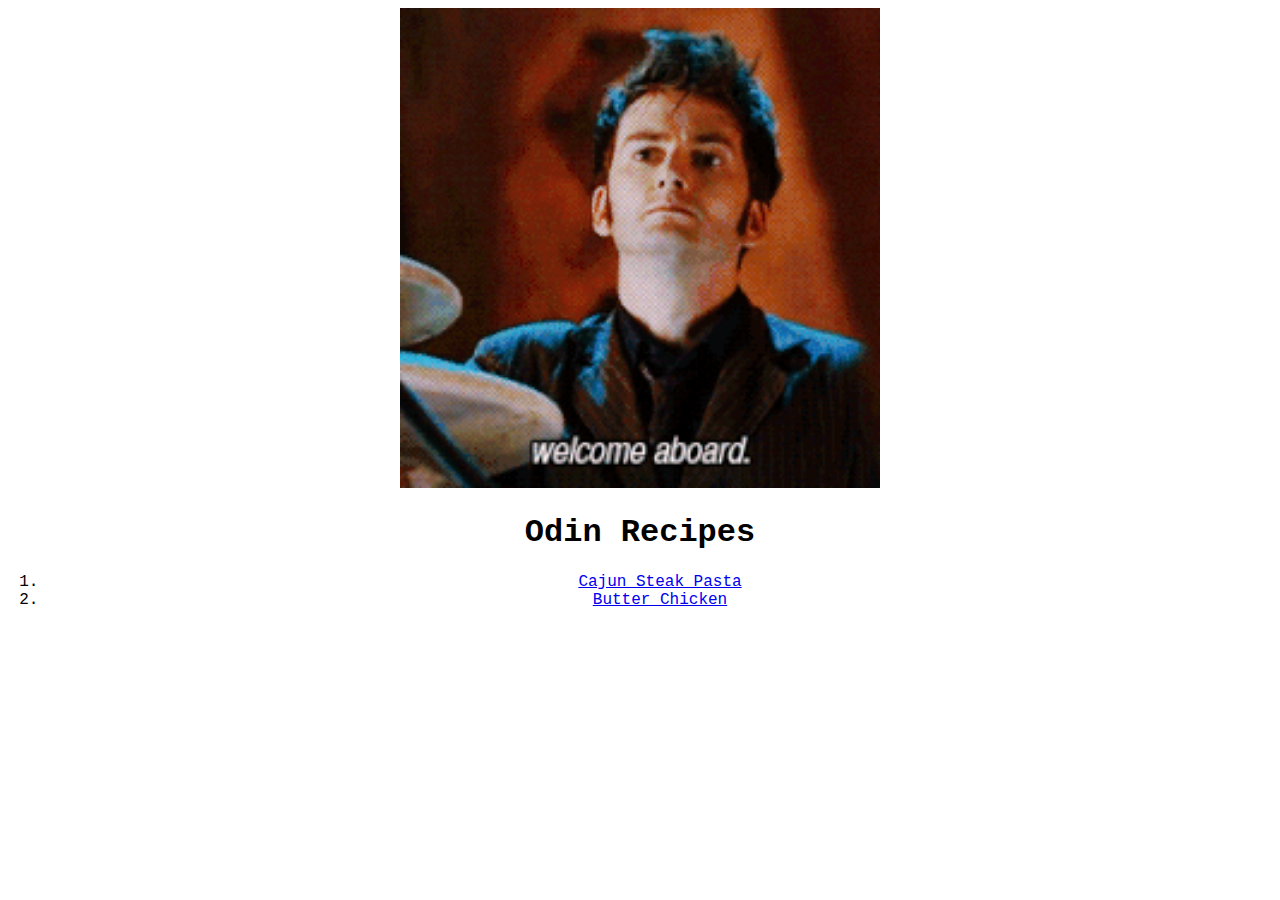
<file: index.html>
<!DOCTYPE html>
<html lang="en">
<head>
    <meta charset="UTF-8">
    <meta http-equiv="X-UA-Compatible" content="IE=edge">
    <meta name="viewport" content="width=device-width, initial-scale=1.0">
    <link rel="stylesheet" href="styles.css">
    <title>Odin Recipes</title>
</head>
<body>
    <img src="images/Welcome.gif" height="480" width="480">
    <h1>Odin Recipes</h1>
        <ol>
            <li>
                <a href="recipes/cajun-steak-pasta.html" class="food">Cajun Steak Pasta</a>
            </li>
            <li>
                <a href="recipes/butter-chicken.html" class="food">Butter Chicken</a>
            </li>
        </ol>
</body>
</html>
</file>
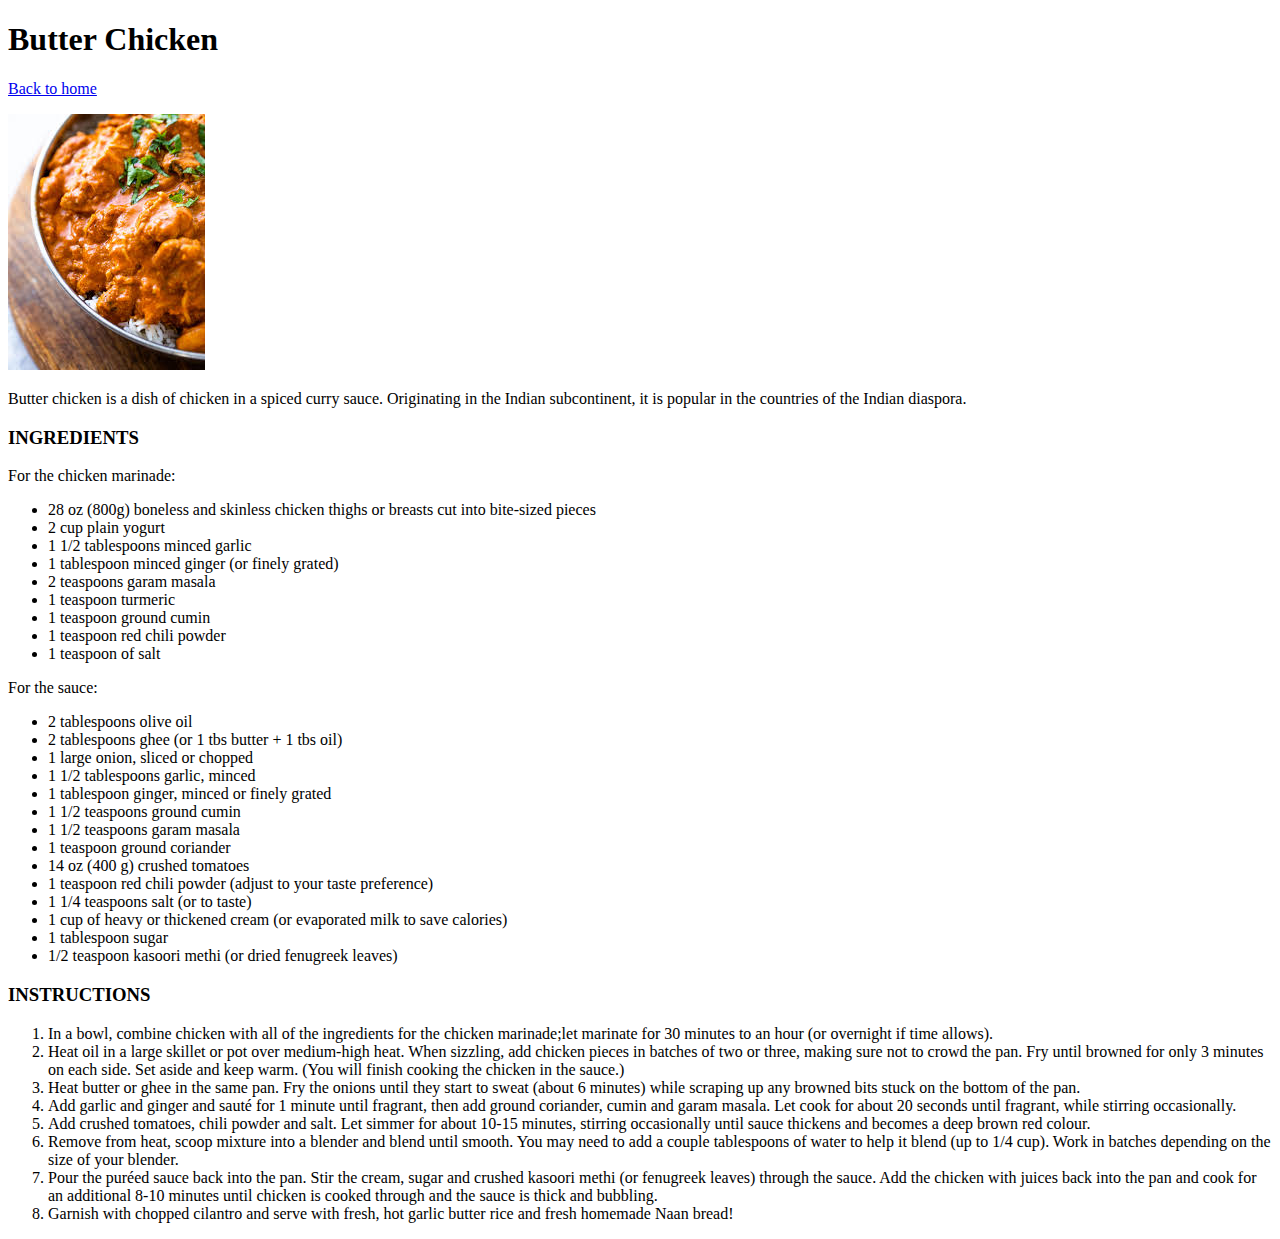
<file: recipes/butter-chicken.html>
<!DOCTYPE html>
<html lang="en">
<head>
    <meta charset="UTF-8">
    <meta http-equiv="X-UA-Compatible" content="IE=edge">
    <meta name="viewport" content="width=device-width, initial-scale=1.0">
    <title>Butter Chicken</title>
</head>
<body>
    <h1>Butter Chicken</h1>
    <p>
        <a href="../index.html">Back to home</a>
    </p>
    <img src = "../images/butter-chicken.jpeg" alt = "Butter Chicken">
    <p>Butter chicken is a dish of chicken in a spiced curry sauce. Originating in the Indian subcontinent, it is popular in the countries of the Indian diaspora.</p>
    <h3>INGREDIENTS</h3>
        <p> For the chicken marinade: </p>
        <ul>
            <li>28 oz (800g) boneless and skinless chicken thighs or breasts cut into bite-sized pieces</li>
            <li>2 cup plain yogurt</li>
            <li>1 1/2 tablespoons minced garlic </li>
            <li>1 tablespoon minced ginger (or finely grated)</li>
            <li>2 teaspoons garam masala</li>
            <li>1 teaspoon turmeric</li>
            <li>1 teaspoon ground cumin</li>
            <li>1 teaspoon red chili powder</li>
            <li>1 teaspoon of salt</li>
        </ul>
        <p>For the sauce:</p>
        <ul>
            <li>2 tablespoons olive oil</li>
            <li>2 tablespoons ghee (or 1 tbs butter + 1 tbs oil)</li>
            <li>1 large onion, sliced or chopped</li>
            <li>1 1/2 tablespoons garlic, minced</li>
            <li>1 tablespoon ginger, minced or finely grated</li>
            <li>1 1/2 teaspoons ground cumin</li>
            <li>1 1/2 teaspoons garam masala</li>
            <li>1 teaspoon ground coriander</li>
            <li>14 oz (400 g) crushed tomatoes</li>
            <li>1 teaspoon red chili powder (adjust to your taste preference)</li>
            <li>1 1/4 teaspoons salt (or to taste)</li>
            <li>1 cup of heavy or thickened cream (or evaporated milk to save calories)</li>
            <li>1 tablespoon sugar</li>
            <li>1/2 teaspoon kasoori methi (or dried fenugreek leaves)</li>
        </ul> 
    <h3>INSTRUCTIONS</h3>
        <ol>
            <li>In a bowl, combine chicken with all of the ingredients for the chicken marinade;let marinate for 30 minutes to an hour (or overnight if time allows).</li>
            <li>Heat oil in a large skillet or pot over medium-high heat. When sizzling, add chicken pieces in batches of two or three, making sure not to crowd the pan. Fry until browned for only 3 minutes on each side. Set aside and keep warm. (You will finish cooking the chicken in the sauce.)</li>
            <li>Heat butter or ghee in the same pan. Fry the onions until they start to sweat (about 6 minutes) while scraping up any browned bits stuck on the bottom of the pan. </li>
            <li>Add garlic and ginger and sauté for 1 minute until fragrant, then add ground coriander, cumin and garam masala. Let cook for about 20 seconds until fragrant, while stirring occasionally.</li>
            <li>Add crushed tomatoes, chili powder and salt. Let simmer for about 10-15 minutes, stirring occasionally until sauce thickens and becomes a deep brown red colour.</li>
            <li>Remove from heat, scoop mixture into a blender and blend until smooth. You may need to add a couple tablespoons of water to help it blend (up to 1/4 cup). Work in batches depending on the size of your blender.</li>
            <li>Pour the puréed sauce back into the pan. Stir the cream, sugar and crushed kasoori methi (or fenugreek leaves) through the sauce. Add the chicken with juices back into the pan and cook for an additional 8-10 minutes until chicken is cooked through and the sauce is thick and bubbling.</li>
            <li>Garnish with chopped cilantro and serve with fresh, hot garlic butter rice and fresh homemade Naan bread!</li>
        </ol>   
</body>
</html>
</file>
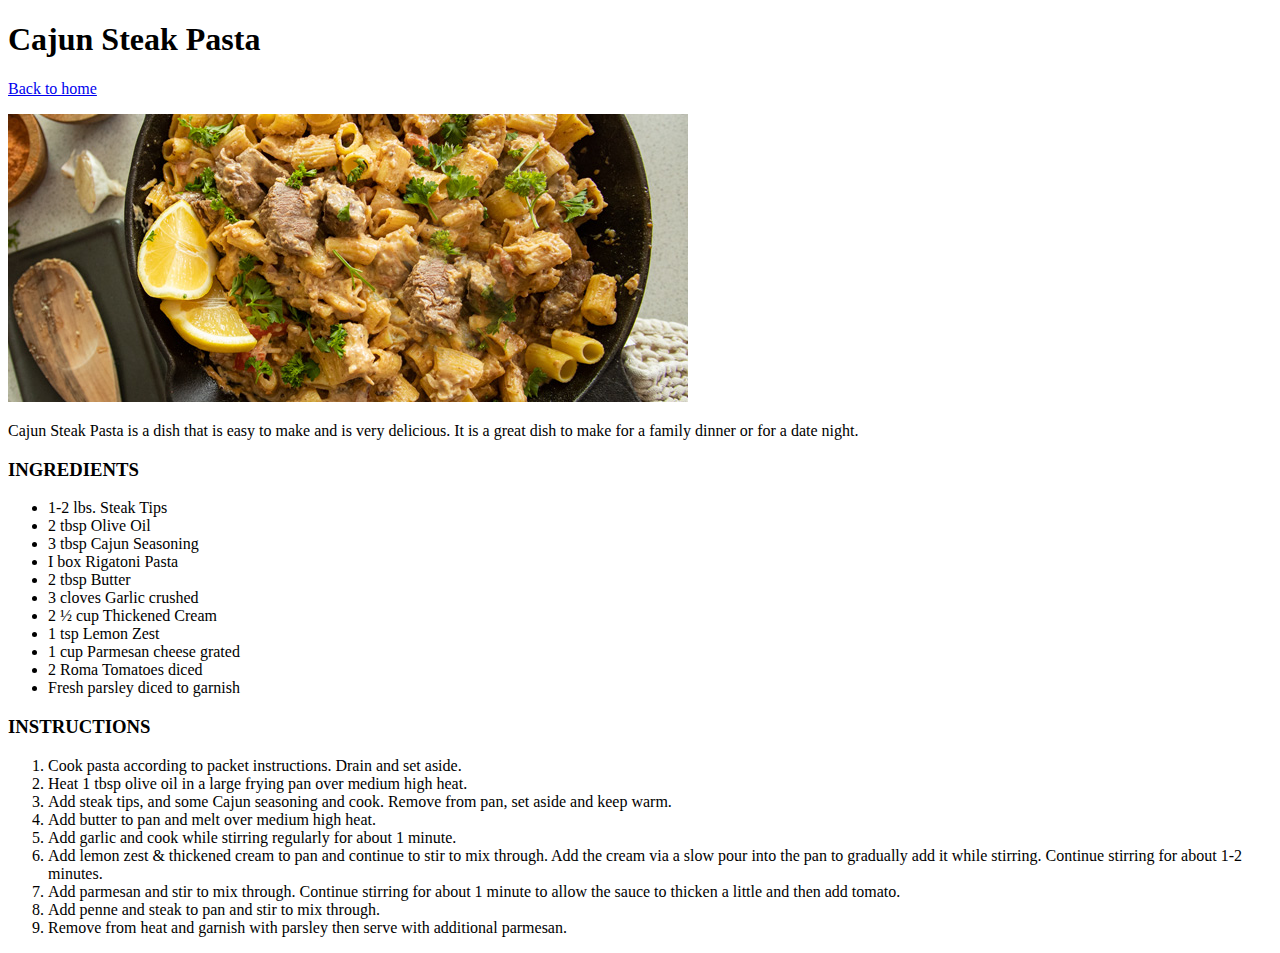
<file: recipes/cajun-steak-pasta.html>
<!DOCTYPE html>
<html lang="en">
<head>
    <meta charset="UTF-8">
    <meta http-equiv="X-UA-Compatible" content="IE=edge">
    <meta name="viewport" content="width=device-width, initial-scale=1.0">
    <title>Cajun Steak Pasta</title>
</head>
<body>
    <h1>Cajun Steak Pasta</h1>
    <p>
        <a href="../index.html">Back to home</a>
    </p>
    <img src = "../images/cajun-steak-pasta.jpg" alt = "Cajun Steak Pasta">
    <p>Cajun Steak Pasta is a dish that is easy to make and is very delicious. It is a great dish to make for a family dinner or for a date night. </p>
    <h3>INGREDIENTS</h3>
        <ul>
            <li>1-2 lbs. Steak Tips</li>
            <li>2 tbsp Olive Oil</li>
            <li>3 tbsp Cajun Seasoning</li>
            <li>I box Rigatoni Pasta</li>
            <li>2 tbsp Butter</li>
            <li>3 cloves Garlic crushed</li>
            <li>2 ½ cup Thickened Cream</li>
            <li>1 tsp Lemon Zest</li>
            <li>1 cup Parmesan cheese grated</li>
            <li>2 Roma Tomatoes diced</li>
            <li>Fresh parsley diced to garnish</li>
        </ul>
    <h3>INSTRUCTIONS</h3>
        <ol>
            <li>Cook pasta according to packet instructions. Drain and set aside.</li>
            <li>Heat 1 tbsp olive oil in a large frying pan over medium high heat.</li>
            <li>Add steak tips, and some Cajun seasoning and cook. Remove from pan, set aside and keep warm.</li>
            <li>Add butter to pan and melt over medium high heat.</li>
            <li>Add garlic and cook while stirring regularly for about 1 minute.</li>
            <li>Add lemon zest & thickened cream to pan and continue to stir to mix through. Add the cream via a slow pour into the pan to gradually add it while stirring. Continue stirring for about 1-2 minutes.</li>
            <li>Add parmesan and stir to mix through. Continue stirring for about 1 minute to allow the sauce to thicken a little and then add tomato.</li>
            <li>Add penne and steak to pan and stir to mix through.</li>
            <li>Remove from heat and garnish with parsley then serve with additional parmesan.</li>
        </ol>
</body>
</html>
</file>
<file: styles.css>
body {
    text-align: center;
    font-family: "Lucida Console", "Courier New", monospace;
}
</file>
